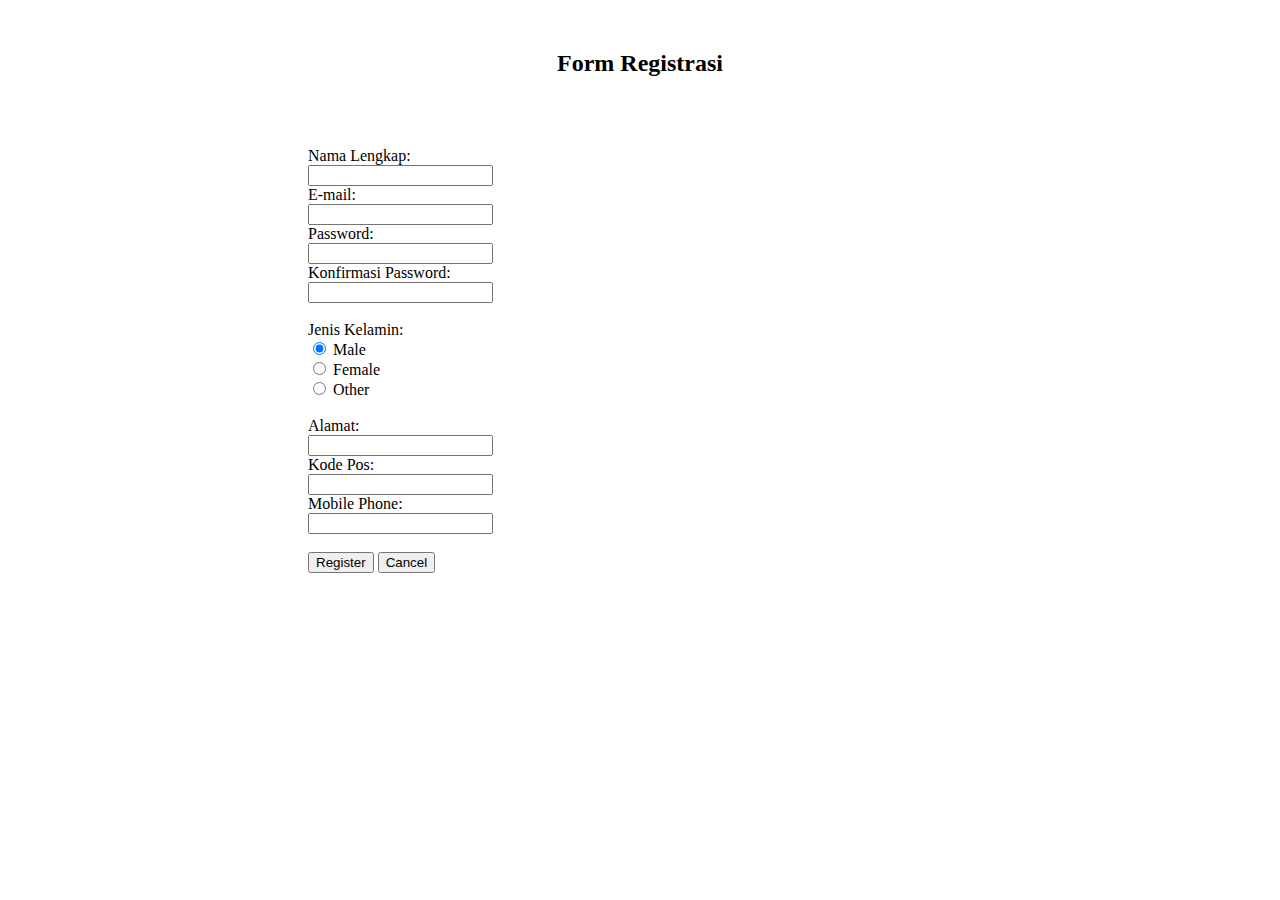
<file: profile.html>
<!DOCTYPE html>
<html>
<body>


<h2 style="text-align:center;padding-top: 30px;">Form Registrasi</h2>

<form action="/action_page.php" style="padding-left: 300px;padding-top: 50px;">
Nama Lengkap:<br>
<input type="text" name="username"><br>

E-mail:<br>
<input type="email" name="email">
<br>

Password:<br>
<input type="password" name="psw">
<br>

Konfirmasi Password:<br>
<input type="password" name="psw">
<br><br>

Jenis Kelamin:<br>  
<input type="radio" name="gender" value="male" checked> Male<br>
<input type="radio" name="gender" value="female"> Female<br>
<input type="radio" name="gender" value="other"> Other<br><br>

Alamat:<br>
<input type="text" name="username">
<br>

Kode Pos:<br>
<input type="number maxlength="5" "><br>

Mobile Phone:<br>
<input type="tel">
<br><br>

<input type="submit" value="Register">
<input type="reset" value="Cancel">
</form>



</body>
</html>
</file>
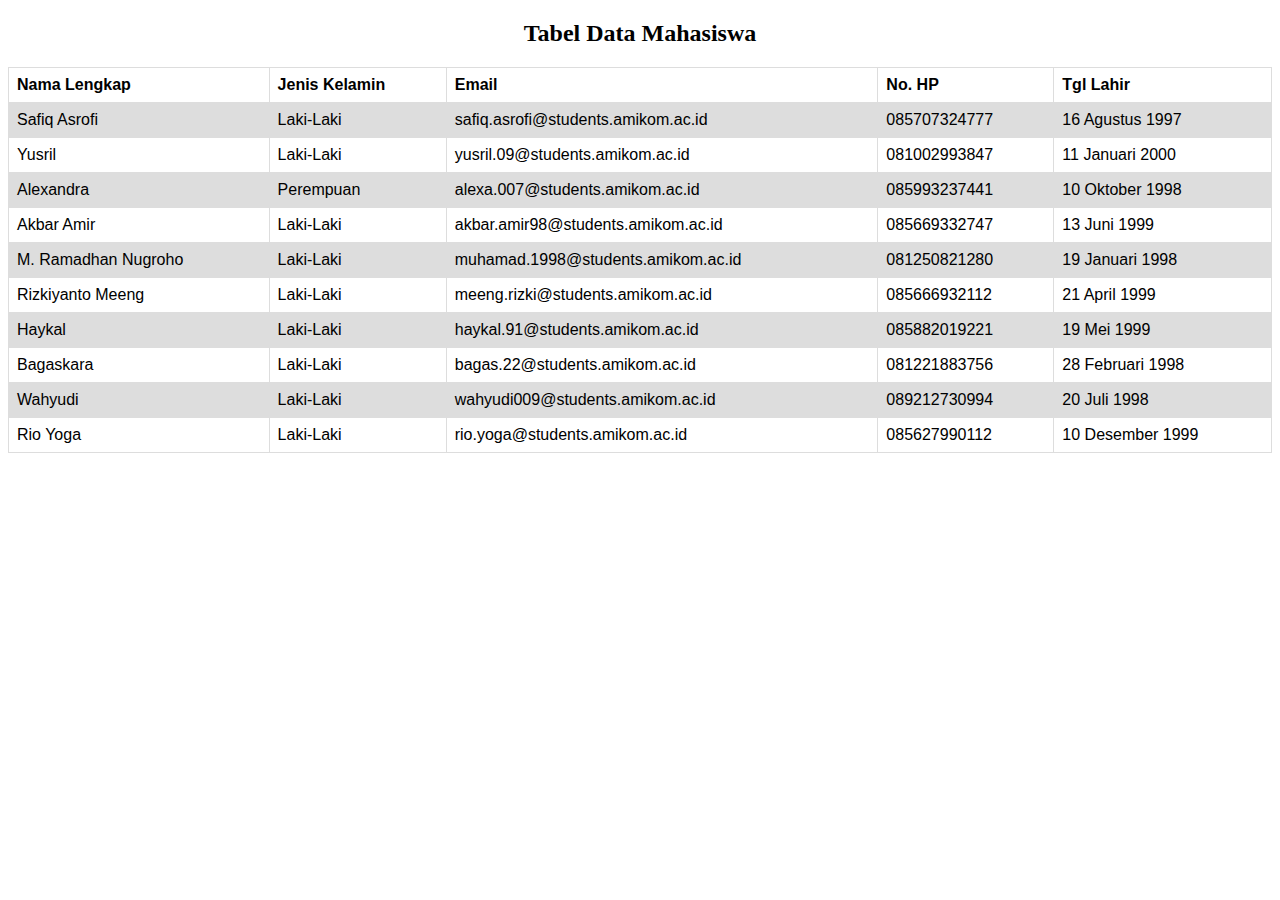
<file: table.html>
<!DOCTYPE html>
<html>
<head>
<style>
table {
    font-family: arial, sans-serif;
    border-collapse: collapse;
    width: 100%;
}

td, th {
    border: 1px solid #dddddd;
    text-align: left;
    padding: 8px;
}

tr:nth-child(even) {
    background-color: #dddddd;
}
h2 {
  text-align: center;
}
</style>
</head>
<body>

<h2>Tabel Data Mahasiswa</h2>

<table>
  <tr>
    <th>Nama Lengkap</th>
    <th>Jenis Kelamin</th>
    <th>Email</th>
    <th>No. HP</th>
    <th>Tgl Lahir</th>
  </tr>
  <tr>
    <td>Safiq Asrofi</td>
    <td>Laki-Laki</td>
    <td>safiq.asrofi@students.amikom.ac.id</td>
    <td>085707324777</td>
    <td>16 Agustus 1997</td>
  </tr>
  <tr>
    <td>Yusril</td>
    <td>Laki-Laki</td>
    <td>yusril.09@students.amikom.ac.id</td>
    <td>081002993847</td>
    <td>11 Januari 2000</td>
  </tr>
  <tr>
    <td>Alexandra</td>
    <td>Perempuan</td>
    <td>alexa.007@students.amikom.ac.id</td>
    <td>085993237441</td>
    <td>10 Oktober 1998</td>
  </tr>
  <tr>
    <td>Akbar Amir</td>
    <td>Laki-Laki</td>
    <td>akbar.amir98@students.amikom.ac.id</td>
    <td>085669332747</td>
    <td>13 Juni 1999</td>
  </tr>
  <tr>
    <td>M. Ramadhan Nugroho</td>
    <td>Laki-Laki</td>
    <td>muhamad.1998@students.amikom.ac.id</td>
    <td>081250821280</td>
    <td>19 Januari 1998</td>
  </tr>
  <tr>
    <td>Rizkiyanto Meeng</td>
    <td>Laki-Laki</td>
    <td>meeng.rizki@students.amikom.ac.id</td>
    <td>085666932112</td>
    <td>21 April 1999</td>
  </tr>
  <tr>
    <td>Haykal</td>
    <td>Laki-Laki</td>
    <td>haykal.91@students.amikom.ac.id</td>
    <td>085882019221</td>
    <td>19 Mei 1999</td>
  </tr>
  <tr>
    <td>Bagaskara</td>
    <td>Laki-Laki</td>
    <td>bagas.22@students.amikom.ac.id</td>
    <td>081221883756</td>
    <td>28 Februari 1998</td>
  </tr>
  <tr>
    <td>Wahyudi</td>
    <td>Laki-Laki</td>
    <td>wahyudi009@students.amikom.ac.id</td>
    <td>089212730994</td>
    <td>20 Juli 1998</td>
  </tr>
  <tr>
    <td>Rio Yoga</td>
    <td>Laki-Laki</td>
    <td>rio.yoga@students.amikom.ac.id</td>
    <td>085627990112</td>
    <td>10 Desember 1999</td>
  </tr>
</table>

</body>
</html>
</file>
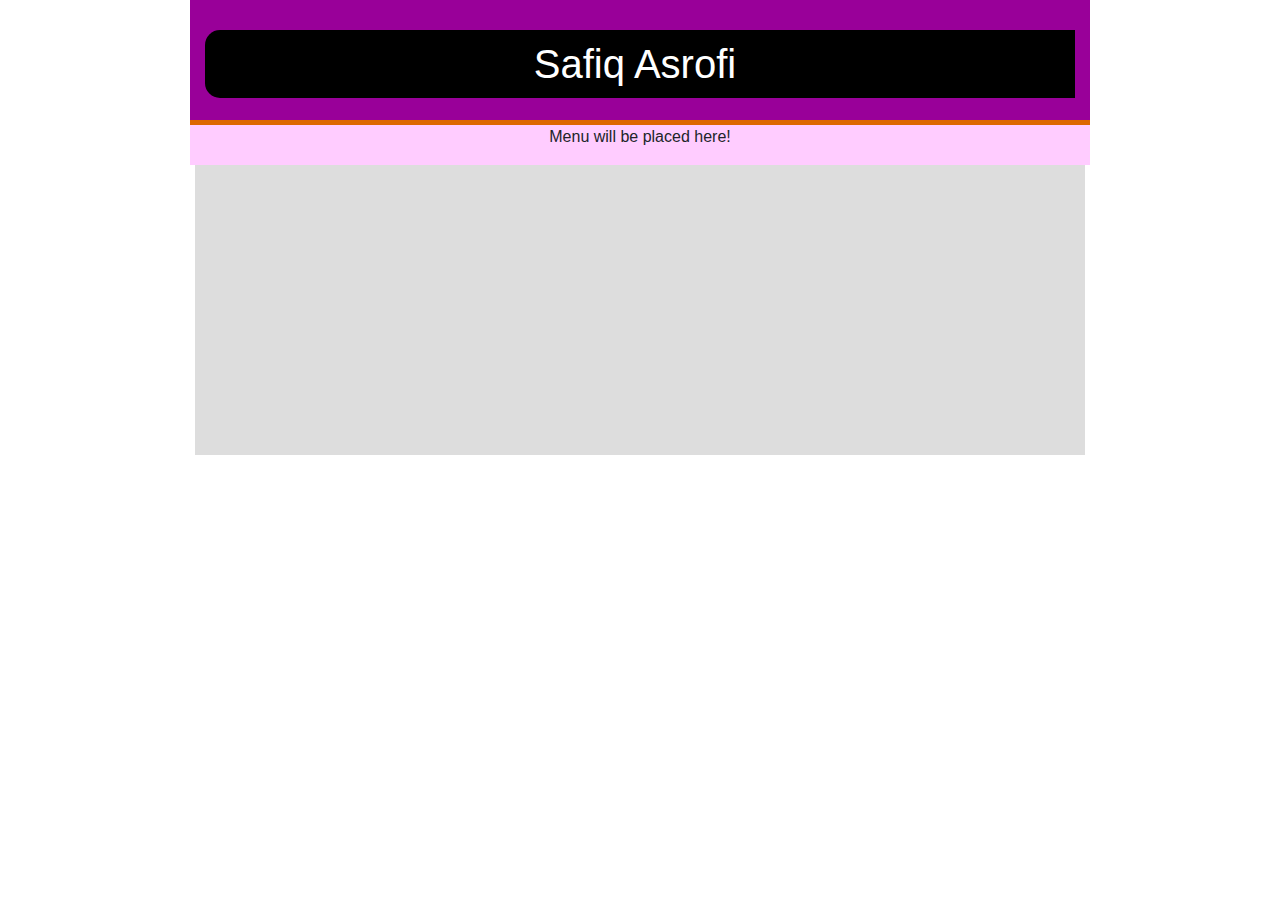
<file: layout bootstrap/home.html>
<!DOCTYPE html>
<html>
	<head>
		<link rel="stylesheet" type="text/css" href="css/bootstrap.css">
		<link rel="stylesheet" type="text/css" href="style.css">
		<link rel="stylesheet" href="https://use.fontawesome.com/releases/v5.0.13/css/all.css" integrity="sha384-DNOHZ68U8hZfKXOrtjWvjxusGo9WQnrNx2sqG0tfsghAvtVlRW3tvkXWZh58N9jp" crossorigin="anonymous">


	</head>

	<body>
		<div class="container">
		
		<div class="row header">
			<div class="col-12">
			<h1><i class="fas fa-meh"></i> Safiq Asrofi</h1>
			</div>
		</div>

		<div class="row menu">
			<div class="col-12">
				<p>Menu will be placed here!</p>
			</div>
		</div>

		<div class="row content">
			<div class="col-4">
			<h1><i class="fas fa-meh"></i></h1>

			</div>
			<div class="col-4">
			<h1><i class="fas fa-meh"></i></h1>

			</div>
			<div class="col-4">
			<h1><i class="fas fa-meh"></i></h1>

			</div>
		</div>

		

		</div>
			
	
	</body>
</file>
<file: layout bootstrap/style.css>
.header{
	margin:0 auto;
	width:900px;
	height:120px;
	background-color: #990099;
}

.header h1{
	margin-top: 30px;
	background: #000;
	font-family: arial;
	color: #fff;
	width: 100%;
	float: center;
	text-align: center;
	padding: 10px 10px 10px 0;
	border-top-left-radius: 15px;
	border-bottom-left-radius: 15px;
}

.header h1 small{
	font-size: 12px;
	font-style: italic;
	color: #fff;
}

.menu{
	margin:0 auto;
	width: 900px;
	height: 45px;
	border-top: 5px solid #dd6600;
	background: #ffccff;
	font-size: 16px;
	text-align: center;
}

.menu ul li{ display: inline; }

.menu li a{
	text-decoration: none;
	margin: 0 10px;
	padding-bottom: 5px;
	color: #000;
}

.menu li a:hover{
	color: #dd6600;
	border-bottom: 5px solid dd6600;
}

.content{
	margin: 0 auto;
	width: 890px;
	height: 290px;
	background-color: #ddd;
	padding: 5px;
}

.c1{
	float: left;
	margin-right: 10px;
	width: 286px;
	position: center;
	height: 285px;
	background-color: Orange;
}

.c2{
	float: left;
	margin-right: 10px;
	width: 286px;
	align-content: right;
	height: 285px;
	background-color: blue;
}

.c3{
	float: left;
	margin-right: 10px;
	width: 286px;
	align-content: right;
	height: 285px;
	background-color: Orange;
}
</file>
